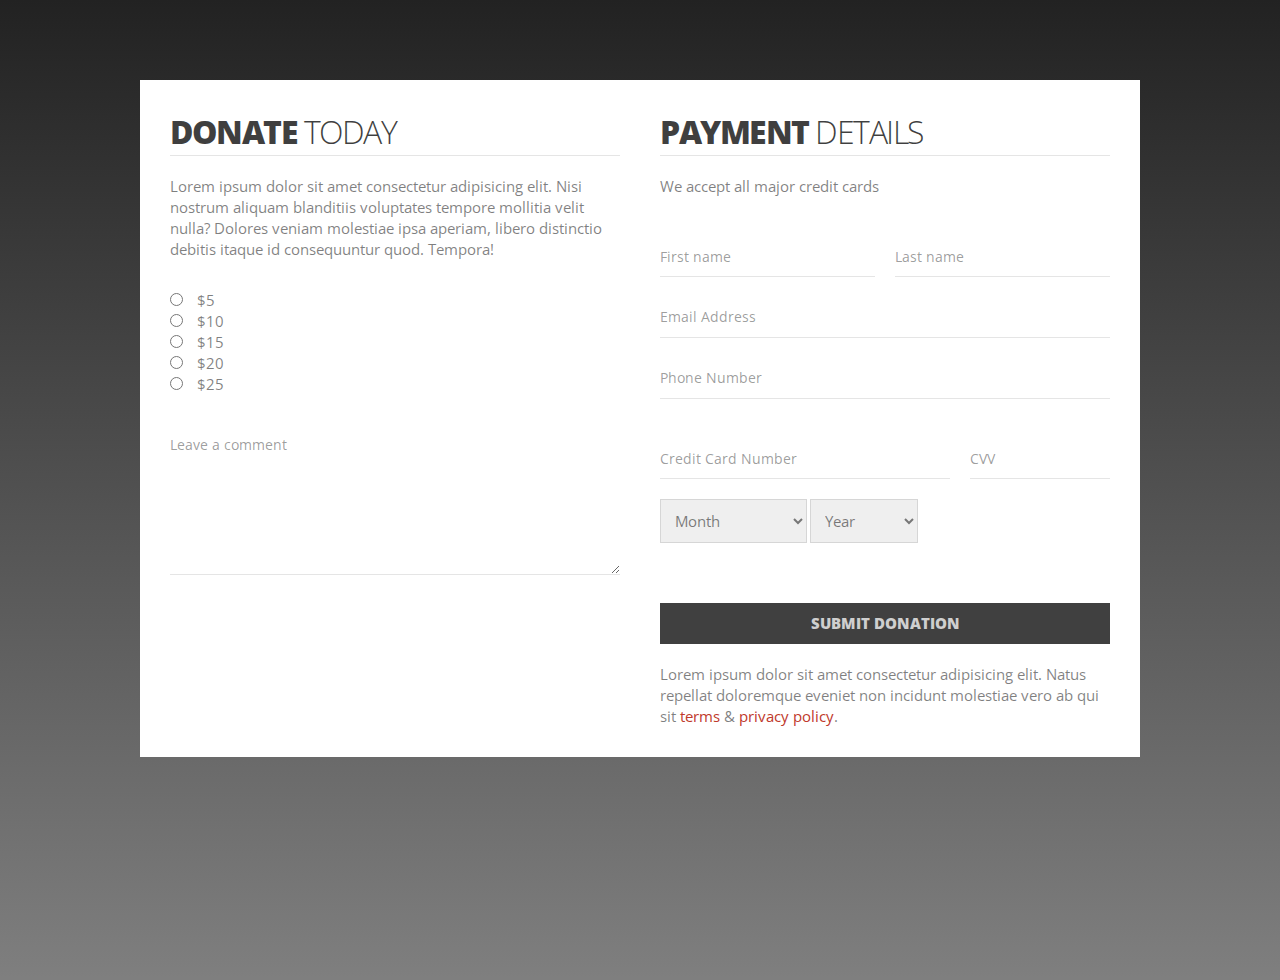
<file: Tutorials/HTML CSS Form/form.html>
<!DOCTYPE html>
<html lang="en">
<head>
    <meta charset="UTF-8">
    <meta name="viewport" content="width=device-width, initial-scale=1.0">
    <title>Form</title>
    <link rel="stylesheet" href="css/main.css">
</head>
<body>
    <form action="#urlfordata" method="post">
        <fieldset id="donation">
            <h2><strong>Donate</strong> Today</h2>
            <p>Lorem ipsum dolor sit amet consectetur adipisicing elit. Nisi nostrum aliquam blanditiis voluptates tempore mollitia velit nulla? Dolores veniam molestiae ipsa aperiam, libero distinctio debitis itaque id consequuntur quod. Tempora!</p>
            <fieldset id="presets">
                <ul class = "presets">
                    <li>
                        <input type = "radio" name = "preset" value = "five" id = "five" required = "required">
                        <label for = "five">$5</label>
                    </li>
                    <li>
                        <input type = "radio" name = "preset" value = "ten" id = "ten" required = "required">
                        <label for = "ten">$10</label>
                    </li>
                    <li>
                        <input type = "radio" name = "preset" value = "fifteen" id = "fifteen" required = "required">
                        <label for = "fifteen">$15</label>
                    </li>
                    <li>
                        <input type = "radio" name = "preset" value = "twenty" id = "twenty" required = "required">
                        <label for = "twenty">$20</label>
                    </li>
                    <li>
                        <input type = "radio" name = "preset" value = "twentyfive" id = "twentyfive" required = "required">
                        <label for = "twentyfive">$25</label>
                    </li>
                </ul>
    
            </fieldset>
            <fieldset id="comment">
                <div>
                    <label for = "comment">Leave a comment</label>
                    <textarea name = "comment" id = "comment" placeholder="Leave a comment"></textarea>
                </div>
    
            </fieldset>
        </fieldset>

        <fieldset id="payment">
            <h2><strong>Payment</strong> Details</h2>
            <p>We accept all major credit cards</p>
            <fieldset id="name">
                <div>
                    <label for="fname">First Name</label>
                    <input type="text" name="fname" id="fname" placeholder="First name" required="required">
                </div>
                <div>
                    <label for="lname">Last Name</label>
                    <input type="text" name="lname" id="lname" placeholder="Last name" required="required">
                </div>
            </fieldset>
            <fieldset id="contact">
                <div>
                    <label for="email">Email Address</label>
                    <input type="email" name="email" id="email" placeholder="Email Address">
                </div>
                <div>
                    <label for="phone">Phone Number</label>
                    <input type="phone" name="phone" id="phone" placeholder="Phone Number">
                </div>

            </fieldset>
            <fieldset id="card">
                <div><label for="card-number">Credit Card Number</label>
                    <input type="text" name="card-number" id="card-number" placeholder="Credit Card Number" required="required">
                </div>
                <div>
                    <label for="card-cvv">CVV</label>
                    <input type="text" name="card-cvv" id="card-cvv" placeholder="CVV" required="required">
                </div>
                <div>
                    <label for="card-exp-month">Expiration Month</label>
                    <select name="card-exp-month" id="card-exp-month">
                        <option value=" ">Month</option>
                        <option value="01">January</option>
                        <option value="02">February</option>
                        <option value="03">March</option>
                        <option value="04">April</option>
                        <option value="05">May</option>
                        <option value="06">June</option>
                        <option value="07">July</option>
                        <option value="08">August</option>
                        <option value="09">September</option>
                        <option value="10">October</option>
                        <option value="11">November</option>
                        <option value="12">December</option>
                    </select>
                </div>
                <div>
                    <label for="card-exp-year">Expiration Year</label>
                    <select name="card-exp-year" id="card-exp-year">
                        <option value=" ">Year</option>
                        <option value="21">2021</option>
                        <option value="22">2022</option>
                        <option value="23">2023</option>
                        <option value="24">2024</option>
                        <option value="25">2025</option>
                        <option value="26">2026</option>
                    </select>
                </div>
            </fieldset>
            <div>
                <button type="submit">Submit Donation</button>
            </div>
            <p class="terms">Lorem ipsum dolor sit amet consectetur adipisicing elit. Natus repellat doloremque eveniet non incidunt molestiae vero ab qui sit <a href="#">terms</a> &amp; <a href="#">privacy policy</a>.</p>
        </fieldset>
    </form>
</body>
</html>
</file>
<file: Tutorials/HTML CSS Form/css/main.css>
/* Google Fonts 
====================================================================== */

@import url('https://fonts.googleapis.com/css2?family=Open+Sans:ital,wght@0,400;0,800;1,300&display=swap');

/* CSS RESET
====================================================================== */

body, button, fieldset, form, label, input, textarea, select, h1, h2, h3, p, a, ul, li, dt, dd {
    box-sizing: border-box;
    margin: 0;
    padding: 0;
    border: 0;
    outline: 0;
    font-size: 100%;
    font: inherit;
    color: inherit;
    vertical-align: baseline;
    text-decoration: none;
}

/* BASE 10
====================================================================== */

html {
    font-size: 62.5%;
}

/* BODY
====================================================================== */

body {
    height: 100vh;
    padding: 0 2rem;
    font: 1.5rem/1.4 'Open Sans', Helvetica, Arial, sans-serif;
    background: rgb(34,34,34); 
    background: linear-gradient(180deg, rgba(34,34,34,1) 0%, rgba(0, 0, 0, 0.5) 100%);  
    color: rgba(0, 0, 0, 0.5);
}

/* DEFAULTS 
====================================================================== */

h2 {
    font-size: 3.2rem;
    text-transform: uppercase;
    font-weight: 300;
    letter-spacing: -0.15rem;
    text-align: left;
    margin-bottom: 1rem;
    border-bottom: 1px solid rgba(0, 0, 0, 0.1);
    color: rgba(0, 0, 0, 0.75);
}

h2 strong {
    font-weight: 800;
}

form p {
    margin-top: 2rem;
}

a {
    color: #c0392b;
}

/* Section Containers 
====================================================================== */

form {
    max-width: 100rem;
    margin: 8rem auto 5rem auto;
    padding: 3rem;
    background: #ffffff;
}

/* Clearfix */

form::after {
    content: "";
    display: block;
    clear: both;
}

/* FIELDSETS 
====================================================================== */

/* Name: First & Last */

#name {
    padding: 4rem 0 2rem 0;
}

#name div:nth-of-type(1) {
    width: calc(100%/2 - 1rem);
    float: left;
    margin-right: 1rem;
}

#name div:nth-of-type(2) {
    width: calc(100%/2 - 1rem);
    float: right;
}

/* Email & Phone */

#contact div:nth-of-type(2) {
    margin-top: 2rem;
}

/* Credit Card */

#card {
    padding: 4rem 0 6rem 0;
}

#card div:nth-of-type(1) {
    width: calc(100%/3 * 2 - 1rem);
    float: left;
    margin-right: 1rem;
}

#card div:nth-of-type(2) {
    width: calc(100%/3 - 1rem);
    float: right;
}

#card div:nth-of-type(3) {
    width: calc(100%/3 - 1rem);
    float: left;
    margin-right: 1rem;
    margin-top: 2rem;
}

#card div:nth-of-type(4) {
    width: calc(100%/3 - 1rem);
    float: left;
    margin-top: 2rem;
}

form>fieldset {
    width: calc(50% - 2rem);
    float: left;
}

form>fieldset:not(:nth-of-type(2)) {
    margin-right: 4rem;
}

/* LABELS
====================================================================== */

label:not(.error) {
    display: none;
}

/* INPUTS
====================================================================== */

input, textarea {
    width: 100%;
    padding: 1rem 0;
    background: none;
    border-bottom: 1px solid rgba(0, 0, 0, 0.1);
    font-size: 1.4rem;
    font-weight: 700;
    color: rgba(0, 0, 0, 0.75);
}

input:focus, textarea:focus {
    border-bottom: 1px solid rgba(0, 0, 0, 0.3);
}

input::placeholder, textarea::placeholder {
    color: rgba(0, 0, 0, 0.4);
    font-weight: 400;
}

textarea {
    height: 15rem;
}

select {
    padding: 1rem 4rem 1rem 1rem;
    border: 1px solid rgba(0, 0, 0, 0.1); 
}

option {
    font-weight: 700;
    color: rgba(0, 0, 0, 0.25);
}

/* AMOUNT PRESETS
====================================================================== */

.presets {
    margin: 3rem 0;
    padding: 0;
}

.presets li {
    list-style-type: none;
}

.presets label {
    display: inline;
    margin-left: 1rem;
}

.presets input[type="radio"] {
    width: auto;
}

/* SUBMIT
====================================================================== */

button[type='submit'].disabled {
    cursor: not-allowed;
    opacity: 0.15
}

button[type='submit'] {
    display: block;
    width: 100%;
    padding: 1rem;
    background: rgba(0, 0, 0, 0.75);
    color: rgba(255, 255, 255, 0.75);
    border-radius: 0;
    text-transform: uppercase;
    font-weight: 900;
    cursor: pointer;
    transition: all 0.5s;
}

button[type='submit']:not(.disabled):hover {
    color: rgba(255, 255, 255, 0.85);
    transform: scale(1.075);
}

button[type='submit']:not(.disabled):active {
    color: rgba(255, 255, 255, 1);
    transform: scale(1.1);
}
</file>
